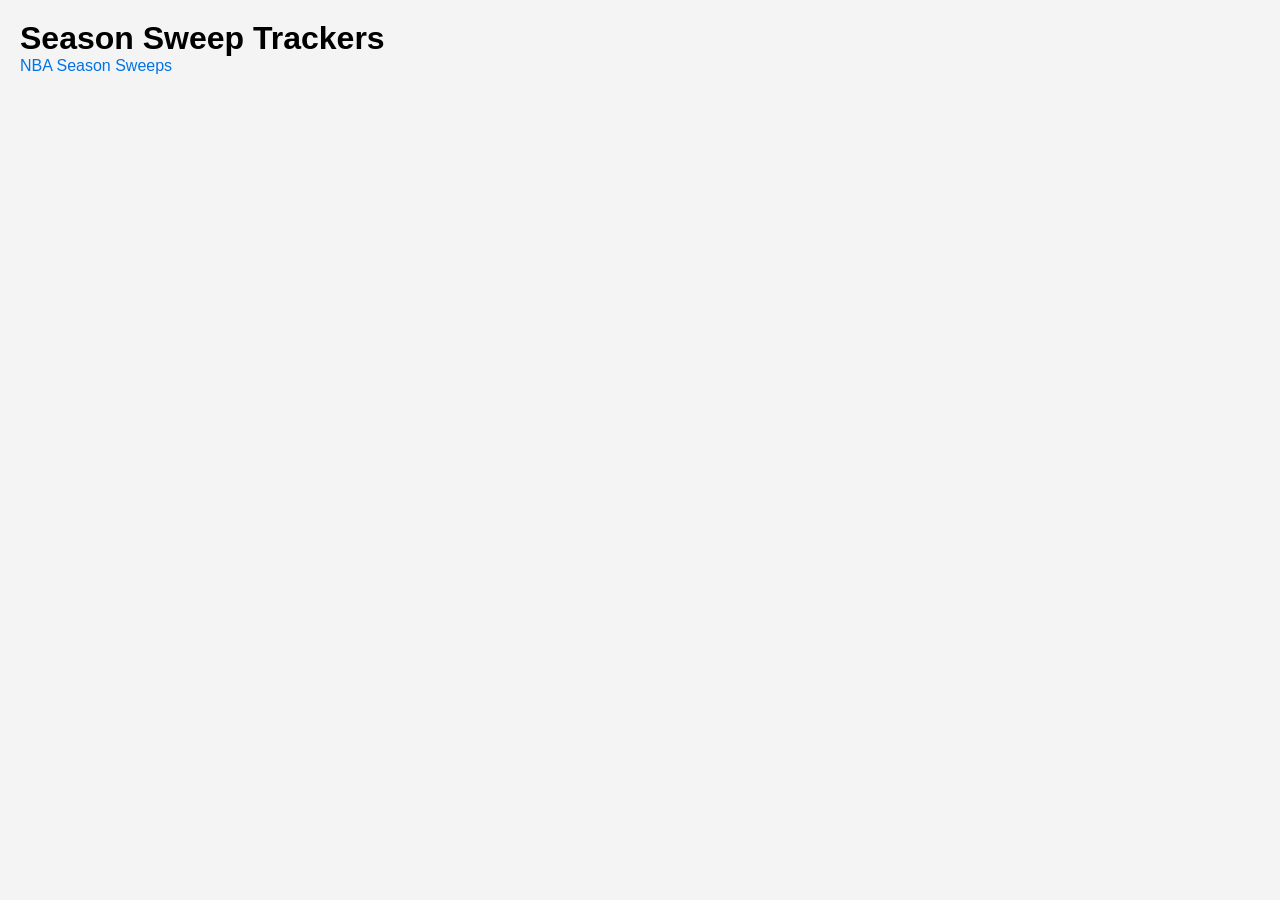
<file: index.html>
<!DOCTYPE html>
<html lang="en">
<head>
    <meta charset="UTF-8">
    <meta name="viewport" content="width=device-width, initial-scale=1.0">
    <title>Sweep Information</title>
    <link rel="stylesheet" href="assets/css/style.css">
</head>
<body>

    <h1 id="page-title">Season Sweep Trackers</h1>
    <p id="description"><a href="nba.html">NBA Season Sweeps</a></p>
</body>
</html>
</file>
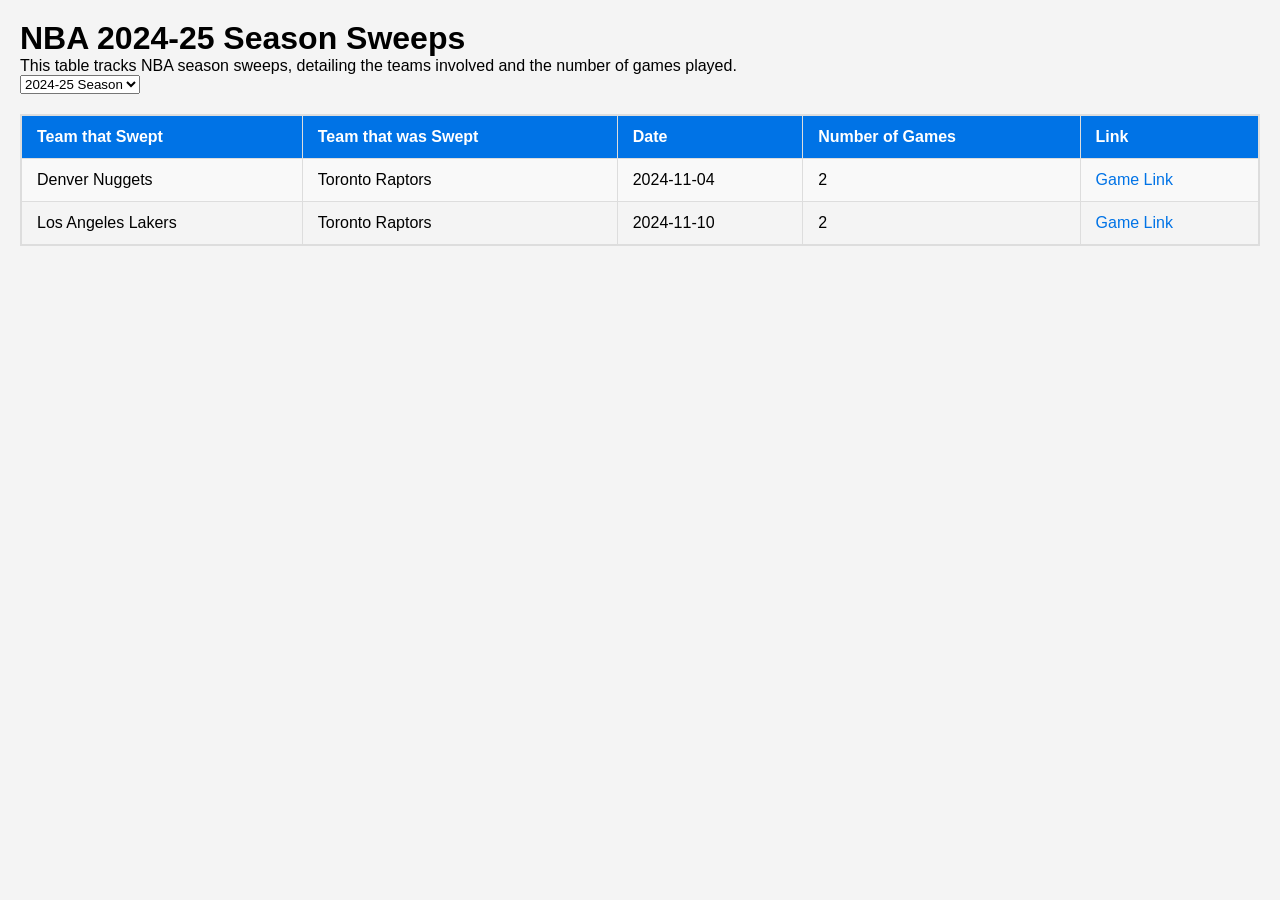
<file: Pages/index.html>
<!DOCTYPE html>
<html lang="en">
<head>
    <meta charset="UTF-8">
    <meta name="viewport" content="width=device-width, initial-scale=1.0">
    <title>NBA 2024-25 Season Sweeps</title>
    <link rel="stylesheet" href="assets/css/style.css">
</head>
<body>

    <h1 id="page-title">NBA 2024-25 Season Sweeps</h1>
    <p id="description">This table tracks NBA season sweeps, detailing the teams involved and the number of games played.</p>

    <!-- Dropdown for selecting season -->
    <select id="season-dropdown">
        <option value="2024-25">2024-25 Season</option>
        <option value="2023-24">2023-24 Season</option>
        <option value="2022-23">2022-23 Season</option>
        <!-- Add more seasons as needed -->
    </select>

    <table id="sweep-table">
        <thead>
            <tr>
                <th>Team that Swept</th>
                <th>Team that was Swept</th>
                <th>Date</th>
                <th>Number of Games</th>
                <th>Link</th>
            </tr>
        </thead>
        <tbody>
            <!-- Rows will be dynamically inserted here by JavaScript -->
        </tbody>
    </table>

    <script src="assets/js/script.js"></script>
</body>
</html>
</file>
<file: assets/css/style.css>
/* Global reset for margin and padding */
* {
    margin: 0;
    padding: 0;
    box-sizing: border-box;
}

/* Add a "safe zone" padding around the body */
body {
    padding: 20px;
    font-family: -apple-system, BlinkMacSystemFont, Segoe UI, Noto Sans, Helvetica, Arial, sans-serif, Apple Color Emoji, Segoe UI Emoji;
    background-color: #f4f4f4; /* Light background for better contrast */
}

/* Ensure the header has some space and stands out */
header {
    background-color: #0073e6; /* Example color for the header */
    color: white;
    padding: 15px;
    border-radius: 8px;
    margin-bottom: 20px; /* Space between header and content */
}

/* Style for the table */
table {
    width: 100%;
    border-collapse: collapse; /* Merge borders between table cells */
    margin-top: 20px;
    border: 2px solid #ddd; /* Outer border for the table */
}

th, td {
    padding: 12px 15px; /* More space inside the cells */
    text-align: left;
    border: 1px solid #ddd; /* Border for individual cells */
}

th {
    background-color: #0073e6; /* Header background color */
    color: white;
    font-weight: bold; /* Make header text bold */
}

/* Zebra striping effect for alternating row colors */
tr:nth-child(odd) {
    background-color: #f9f9f9; /* Light background for odd rows */
}

tr:hover {
    background-color: #e9e9e9; /* Highlight row on hover */
}

/* Links in the table */
a {
    color: #0073e6;
    text-decoration: none;
}

a:hover {
    text-decoration: underline;
}
</file>
<file: Pages/assets/css/style.css>
/* Global reset for margin and padding */
* {
    margin: 0;
    padding: 0;
    box-sizing: border-box;
}

/* Add a "safe zone" padding around the body */
body {
    padding: 20px;
    font-family: -apple-system, BlinkMacSystemFont, Segoe UI, Noto Sans, Helvetica, Arial, sans-serif, Apple Color Emoji, Segoe UI Emoji;
    background-color: #f4f4f4; /* Light background for better contrast */
}

/* Ensure the header has some space and stands out */
header {
    background-color: #0073e6; /* Example color for the header */
    color: white;
    padding: 15px;
    border-radius: 8px;
    margin-bottom: 20px; /* Space between header and content */
}

/* Style for the table */
table {
    width: 100%;
    border-collapse: collapse; /* Merge borders between table cells */
    margin-top: 20px;
    border: 2px solid #ddd; /* Outer border for the table */
}

th, td {
    padding: 12px 15px; /* More space inside the cells */
    text-align: left;
    border: 1px solid #ddd; /* Border for individual cells */
}

th {
    background-color: #0073e6; /* Header background color */
    color: white;
    font-weight: bold; /* Make header text bold */
}

/* Zebra striping effect for alternating row colors */
tr:nth-child(odd) {
    background-color: #f9f9f9; /* Light background for odd rows */
}

tr:hover {
    background-color: #e9e9e9; /* Highlight row on hover */
}

/* Links in the table */
a {
    color: #0073e6;
    text-decoration: none;
}

a:hover {
    text-decoration: underline;
}
</file>
